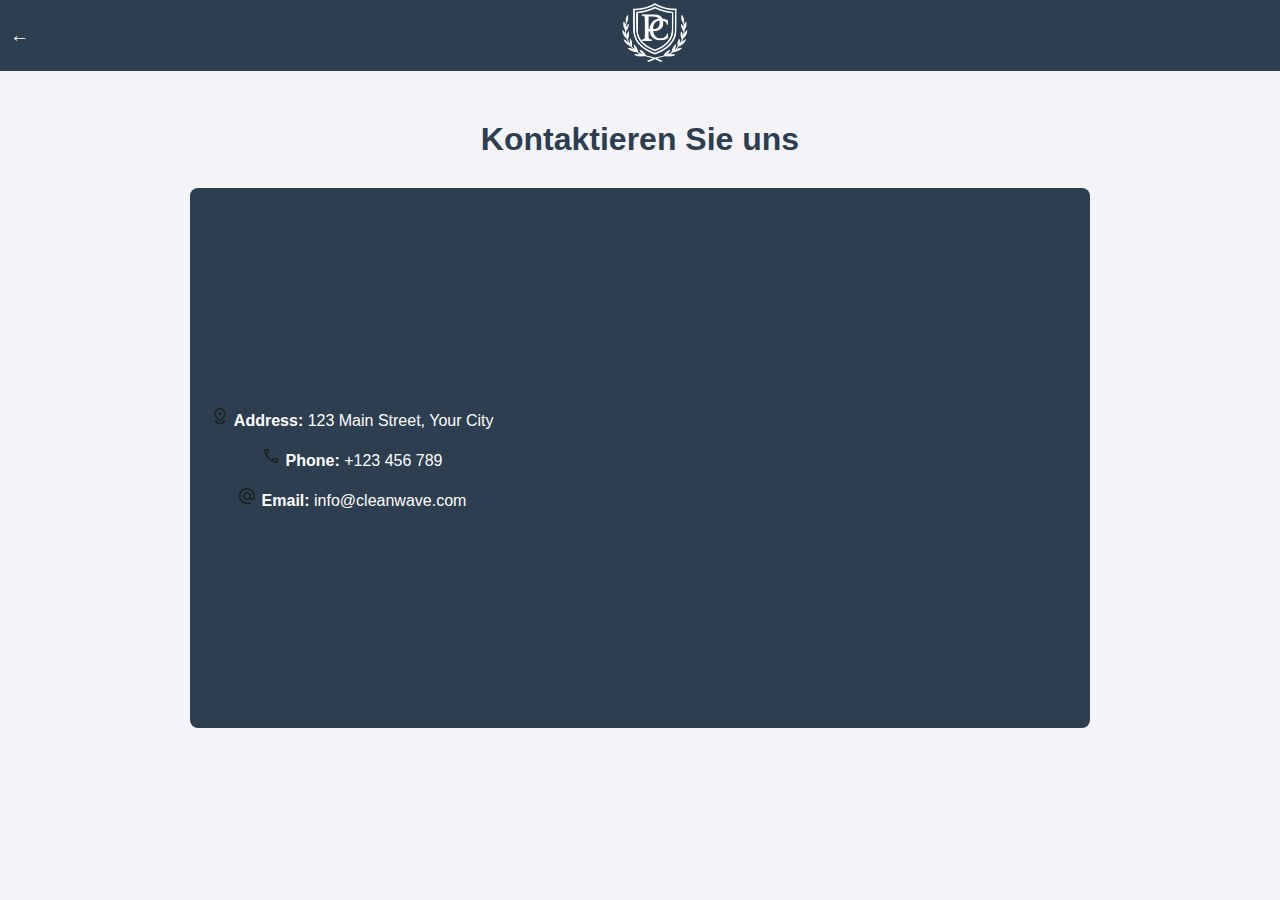
<file: contact.html>
<!DOCTYPE html>
<html lang="en">
<head>
  <meta charset="UTF-8" />
  <meta name="viewport" content="width=device-width, initial-scale=1.0" />
  <title>Contact Us - CleanWave Dry Cleaning</title>
  <link rel="stylesheet" href="https://fontawesome.com/icons/location-dot?f=slab&s=regular">
  <style>
    body {
      margin: 0;
      font-family: Arial, sans-serif;
      background-color: #f4f4f8;
    }

    /* Header placeholder - you can replace with your existing navbar */
    header {
        display: flex;
        justify-content: space-between;
        align-items: center;
      background-color: #2c3e50;
      color: white;
      text-align: center;
      font-size: 1.2rem;
      position: fixed;
      top: 0;
      left: 0;
      width: 100%;
      z-index: 1000;
    }

    main {
      padding: 100px 20px 40px; /* top padding accounts for fixed header */
      max-width: 900px;
      margin: auto;
    }

    h1 {
      text-align: center;
      color: #2c3e50;
      margin-bottom: 20px;
    }

    .contact-container {
      background: white;
      border-radius: 12px;
      padding: 30px;
      box-shadow: 0 4px 20px rgba(0,0,0,0.1);
    }

    form {
      display: flex;
      flex-direction: column;
      gap: 15px;
    }

    label {
      font-weight: bold;
      color: #2c3e50;
    }

    input, textarea {
      padding: 12px;
      border: 1px solid #ccc;
      border-radius: 6px;
      font-size: 1rem;
      width: 100%;
    }

    textarea {
      resize: vertical;
      min-height: 120px;
    }

    button {
      background-color: #2c3e50;
      color: white;
      padding: 12px;
      border: none;
      border-radius: 6px;
      font-size: 1rem;
      cursor: pointer;
      transition: background 0.3s ease;
    }

    button:hover {
      background-color: #1a252f;
    }

    /* Contact Info */
    .contact-info {
      margin-top: 30px;
      padding: 20px;
      background-color: #2c3e50;
      color: white;
      border-radius: 8px;
      text-align: center;
      display: flex;
      justify-content: space-between;
      align-items: center;
      height: 500px;
    }

    .contact-info p {
      margin: 8px 0;
    }

    /* NEW: Responsive stacking of map and text */
    @media (max-width: 768px) {
      .contact-info {
        flex-direction: column;
        height: 50%; /* allow height to adjust */
        padding: 10px;
      }
      .contact-info > div:first-child {
        order: 2; /* put text after map */
        margin-top: 20px;
      }
      .contact-info > div:last-child iframe {
        width: 500px !important; /* override fixed width */
        height: 100% !important; /* fixed height for mobile */
        border-radius: 8px;
      }
    }

        @media (max-width: 557px) {
      .contact-info {
        flex-direction: column;
        height: 50%; /* allow height to adjust */
        padding: 10px;
      }
      .contact-info > div:first-child {
        order: 2; /* put text after map */
        margin-top: 20px;
      }
      .contact-info > div:last-child iframe {
        width: 400px !important; /* override fixed width */
        height: 100% !important; /* fixed height for mobile */
        border-radius: 8px;
      }
    }

        @media (max-width: 463px) {
      .contact-info {
        margin: 10px;
        flex-direction: column;
        height: 50%; /* allow height to adjust */
        padding: 10px;
      }
      .contact-info > div:first-child {
        order: 2; /* put text after map */
        margin-top: 20px;
      }
      .contact-info > div:last-child iframe {
        width: 300px !important; /* override fixed width */
        height: 100% !important; /* fixed height for mobile */
        border-radius: 8px;
      }
    }

        @media (max-width: 392px) {
      .contact-info {
        flex-direction: column;
        height: 50%; /* allow height to adjust */
        padding: 10px;
      }
      .contact-info > div:first-child {
        order: 2; /* put text after map */
        margin-top: 20px;
      }
      .contact-info > div:last-child iframe {
        width: 300px !important; /* override fixed width */
        height: 100% !important; /* fixed height for mobile */
        border-radius: 8px;
      }
    }

    .section{
    transition: transform 0.8s ease-out, opacity 0.8s ease-out;
}

.hidden{
    transform: translateY(50px);
  opacity: 0;
}

.show {
  transform: translateY(0);
  opacity: 1;
}

  a {
  text-decoration: none;
  color: inherit;
}

a:hover {
  color: #0077b6; /* example custom color */
}
  </style>
</head>
<body>

  <header>
    <div class="back">
        <a href="./index.html" style="margin-left: 10px;">←</a>
    </div>
    <div class="logo">
       <a href="index.html">  <img src="./logoW.png" width="70px" alt="logo"></a>
    </div>

    <div>
    </div>
  </header>

  <main>
    <h1>Kontaktieren Sie uns</h1>

    <div class="contact-info">
      <!-- Text content first -->
      <div class="section hidden" style="display: flex; flex-direction: column; align-items: center;">
        <p><strong><svg xmlns="http://www.w3.org/2000/svg" height="20px" viewBox="0 -960 960 960" width="20px" fill="#1f1f1f"><path d="M480-96q-108 0-174-31.5T240-210q0-26 19.5-47.5T315-295l58 55q-15 5-32 12.5T312-209q8 14 62 27.5T480-168q56 0 109-13.5t59-30.5q-13-9-30.5-16.5T585-241l58-56q38 16 57.5 38.5T720-210q0 51-66 82.5T480-96Zm1-210q95-70 143-143.5T672-594q0-98-62-148t-130-50q-68 0-130 50t-62 148q0 65 48 137.5T481-306Zm-1 90q-133-98-198.5-193.5T216-594q0-66 24-116.5t62-84.5q38-34 85-51.5t93-17.5q46 0 93 17.5t85 51.5q38 34 62 84.5T744-594q0 89-65.5 184.5T480-216Zm0-312q30 0 51-21t21-51q0-30-21-51t-51-21q-30 0-51 21.5T408-600q0 29 21 50.5t51 21.5Zm0-72Z"/></svg>  Address:</strong> 123 Main Street, Your City</p>
        <p><strong><svg  xmlns="http://www.w3.org/2000/svg" height="20px" viewBox="0 -960 960 960" width="20px" fill="#1f1f1f"><path d="M763-145q-121-9-229.5-59.5T339-341q-86-86-135.5-194T144-764q-2-21 12.29-36.5Q170.57-816 192-816h136q17 0 29.5 10.5T374-779l24 106q2 13-1.5 25T385-628l-97 98q20 38 46 73t57.97 65.98Q422-361 456-335.5q34 25.5 72 45.5l99-96q8-8 20-11.5t25-1.5l107 23q17 5 27 17.5t10 29.5v136q0 21.43-16 35.71Q784-143 763-145ZM255-600l70-70-17.16-74H218q5 38 14 73.5t23 70.5Zm344 344q35.1 14.24 71.55 22.62Q707-225 744-220v-90l-75-16-70 70ZM255-600Zm344 344Z"/></svg> Phone:</strong> +123 456 789</p>
        <p><strong><svg xmlns="http://www.w3.org/2000/svg" height="20px" viewBox="0 -960 960 960" width="20px" fill="#1f1f1f"><path d="M480.39-96q-79.52 0-149.45-30Q261-156 208.5-208.5T126-330.96q-30-69.96-30-149.5t30-149.04q30-69.5 82.5-122T330.96-834q69.96-30 149.5-30t149.04 30q69.5 30 122 82.5t82.5 122Q864-560 864-480v60q0 54.85-38.5 93.42Q787-288 732-288q-34 0-62.5-17t-48.66-45Q593-321 556.5-304.5T480-288q-79.68 0-135.84-56.23-56.16-56.22-56.16-136Q288-560 344.23-616q56.22-56 136-56Q560-672 616-615.84q56 56.16 56 135.84v60q0 25.16 17.5 42.58Q707-360 732-360t42.5-17.42Q792-394.84 792-420v-60q0-130-91-221t-221-91q-130 0-221 91t-91 221q0 130 91 221t221 91h192v72H480.39ZM480-360q50 0 85-35t35-85q0-50-35-85t-85-35q-50 0-85 35t-35 85q0 50 35 85t85 35Z"/></svg> Email:</strong> info@cleanwave.com</p>
      </div>
      <!-- Map iframe second -->
      <div class="section hidden" style="display: flex; gap: 10px; justify-content: space-between; flex-direction: column; height: 500px;">
        <iframe src="https://www.google.com/maps/embed?pb=!1m18!1m12!1m3!1d86456.44136485158!2d8.454334824962421!3d47.37752847311713!2m3!1f0!2f0!3f0!3m2!1i1024!2i768!4f13.1!3m3!1m2!1s0x47900b9749bea219%3A0xe66e8df1e71fdc03!2sZ%C3%BCrich%2C%20Switzerland!5e0!3m2!1sen!2s!4v1754781152599!5m2!1sen!2s" width="550" height="100%" style="border:0;" allowfullscreen="" loading="lazy" referrerpolicy="no-referrer-when-downgrade"></iframe>
      </div>
    </div>
  </main>
<script>
    const observer = new IntersectionObserver(entries => {
  entries.forEach(entry => {
    if (entry.isIntersecting) {
      entry.target.classList.add('show');
      observer.unobserve(entry.target); // Only animate once
    }
  });
}, {
  threshold: 0.15 // trigger when 15% of section is visible
});

// Select every section inside main and observe it
document.querySelectorAll('main .section').forEach(sec => {
  observer.observe(sec);
});
</script>
</body>
</html>
</file>
